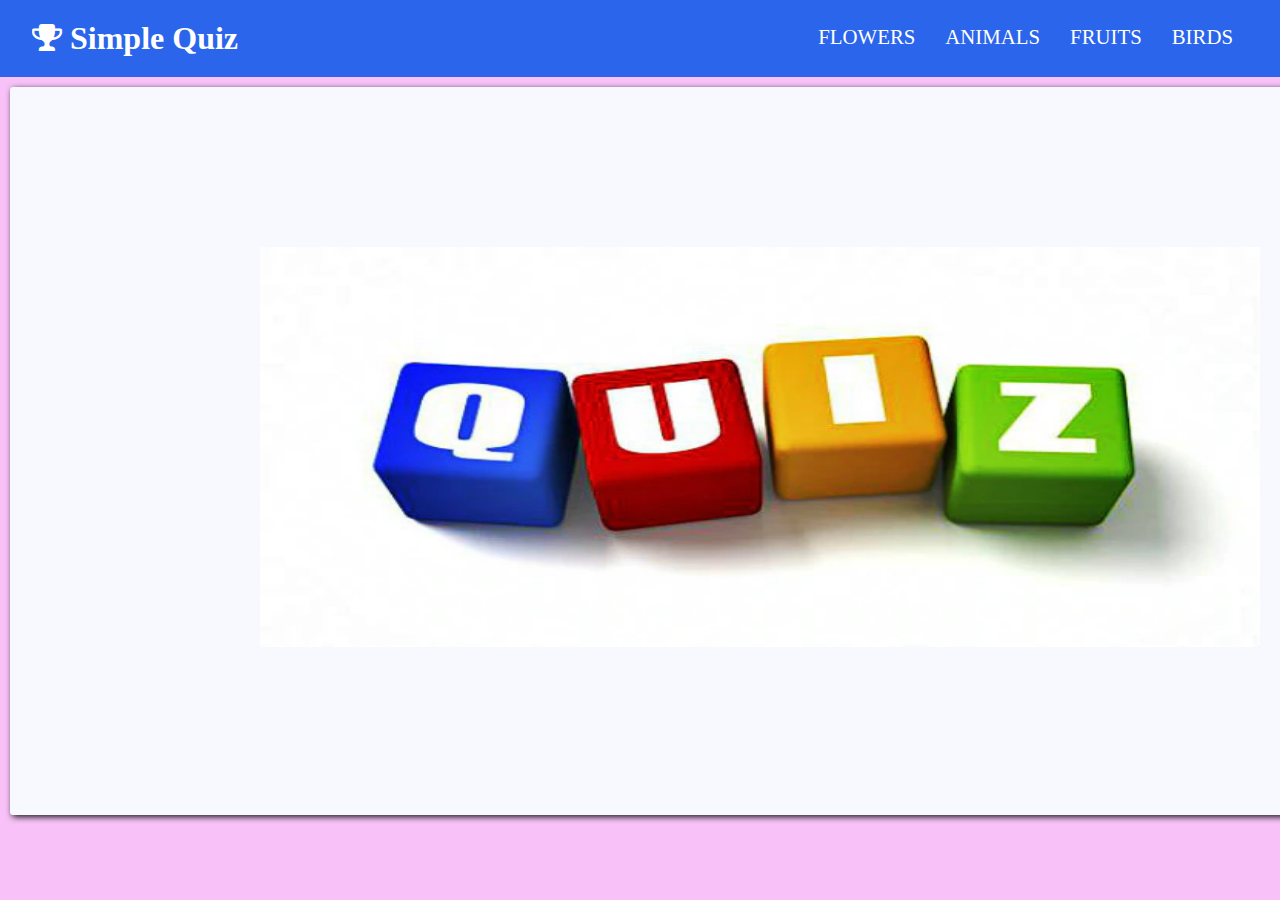
<file: index.html>
<!DOCTYPE html>

<html>
    <head>
        <title>EDUTECH MC Quiz </title>
        <meta charset="UTF-8">
        <meta name="viewport" content="width=device-width, initial-scale=1.0">
        
         <link rel = "stylesheet" type = "text/css" href ="style.css">
           <link rel="stylesheet" href="https://cdnjs.cloudflare.com/ajax/libs/font-awesome/4.7.0/css/font-awesome.min.css">
         
      <!-- Latest compiled and minified CSS -->
       

        <!-- jQuery library -->
        <script src="https://ajax.googleapis.com/ajax/libs/jquery/1.12.4/jquery.min.js"></script>

        <!-- Latest compiled and minified JavaScript -->
        <script src="https://maxcdn.bootstrapcdn.com/bootstrap/3.3.7/js/bootstrap.min.js"></script>

        
    </head>
    <body>
        
        <body>
  
           
            
            
  <audio id="myAudio">
    <source src="wrong.mp3" type="audio/mpeg">
  </audio>

            
            
  <header>
    <div class="visible-lg  visible-md"> 
    <div class="container">
      <div class="nav">
        <h2><span><i class="fa fa-trophy" aria-hidden="true"></i></span> Simple Quiz</h2>
        <nav>
          <ul>
            <li class="current"> <a href="Flowers.html">FLOWERS</a></li>
            <li><a href="Animals.html">ANIMALS</a></li>
            <li><a href="fruits.html">FRUITS</a></li>
            <li><a href="birds.html">BIRDS</a></li>
          </ul>
        </nav>
      </div>
    </div>
    </div>    
  </header>
  
   <div class="visible-lg  visible-md">
  <div class="wrapper">
      <div class="equation">
          
         
          
          
        
             <h1><img id="myImg" src="quiz4.png"   width="600px"  height ="300px"></h1> 
      </div>
      
      
     
  </div>
   </div>

  <script src="FLOWERS.js"></script>
  
  
</body>
</html>
</file>
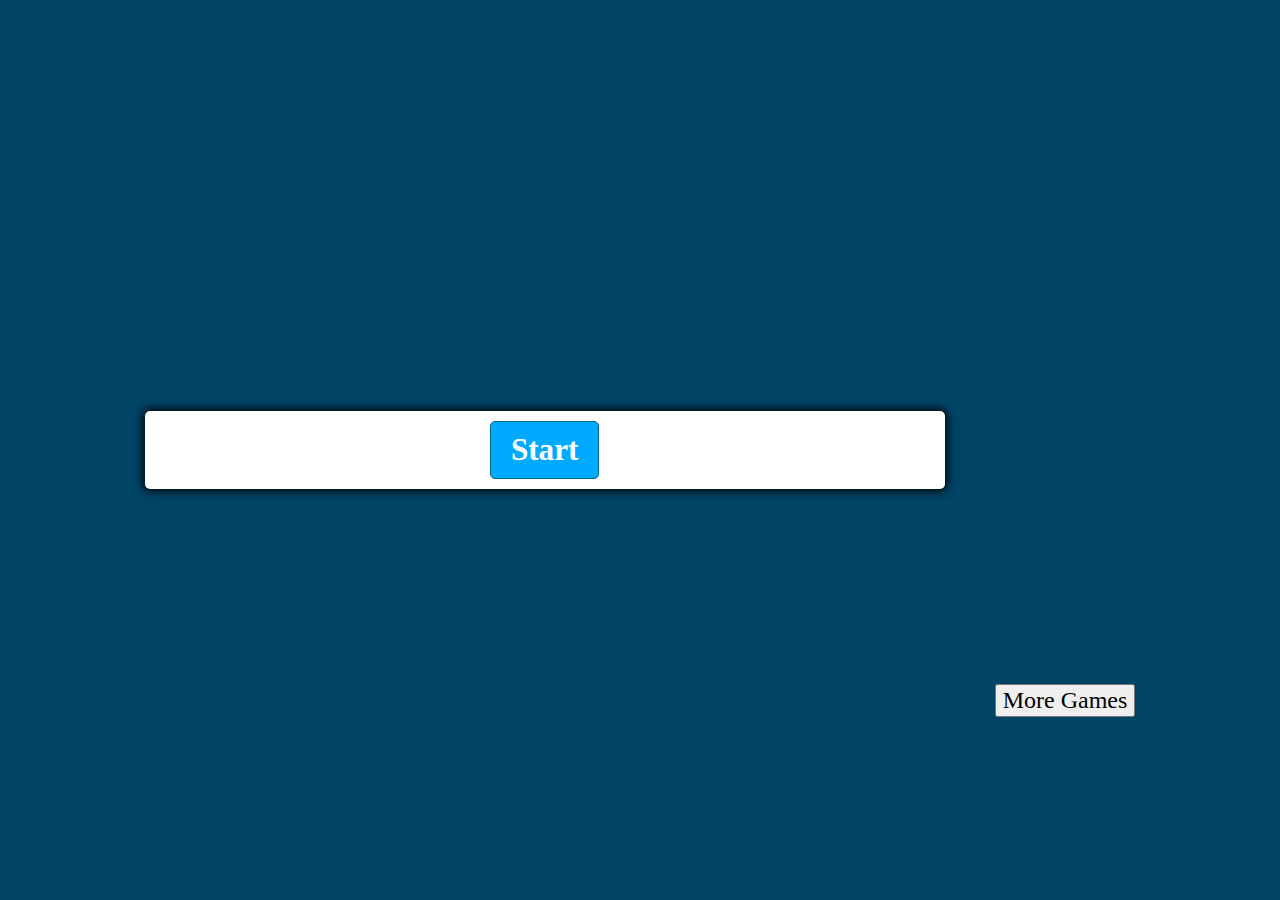
<file: Animals.html>
<!DOCTYPE html>
<html lang="en">
<head>
  <meta charset="UTF-8">
  <meta name="viewport" content="width=device-width, initial-scale=1.0">
  <meta http-equiv="X-UA-Compatible" content="ie=edge">
  <link href="Animals.css" rel="stylesheet">
  <script defer src="Animals.js"></script>
  <title>Quiz App</title>
</head>
<body>
  <div class="container">
    <div id="question-container" class="hide">
      <div id="question">Question</div>
      
      <img id="image" src="animal4.png"   width="600px"  height ="300px"> 
       
      <div id="answer-buttons" class="btn-grid">
        <button class="btn">Answer 1</button>
        <button class="btn">Answer 2</button>
        <button class="btn">Answer 3</button>
        <button class="btn">Answer 4</button>
      </div>
    </div>
    <div class="controls">
      <button id="start-btn" class="start-btn btn">Start</button>
      <button id="next-btn" class="next-btn btn hide">Next</button>
    </div>
  </div>
       <br>
    <div class ="home">
        <a href ="index.html"> <button style="font-size:24px">More Games </button> </a> </div>
</body>

</html>
</file>
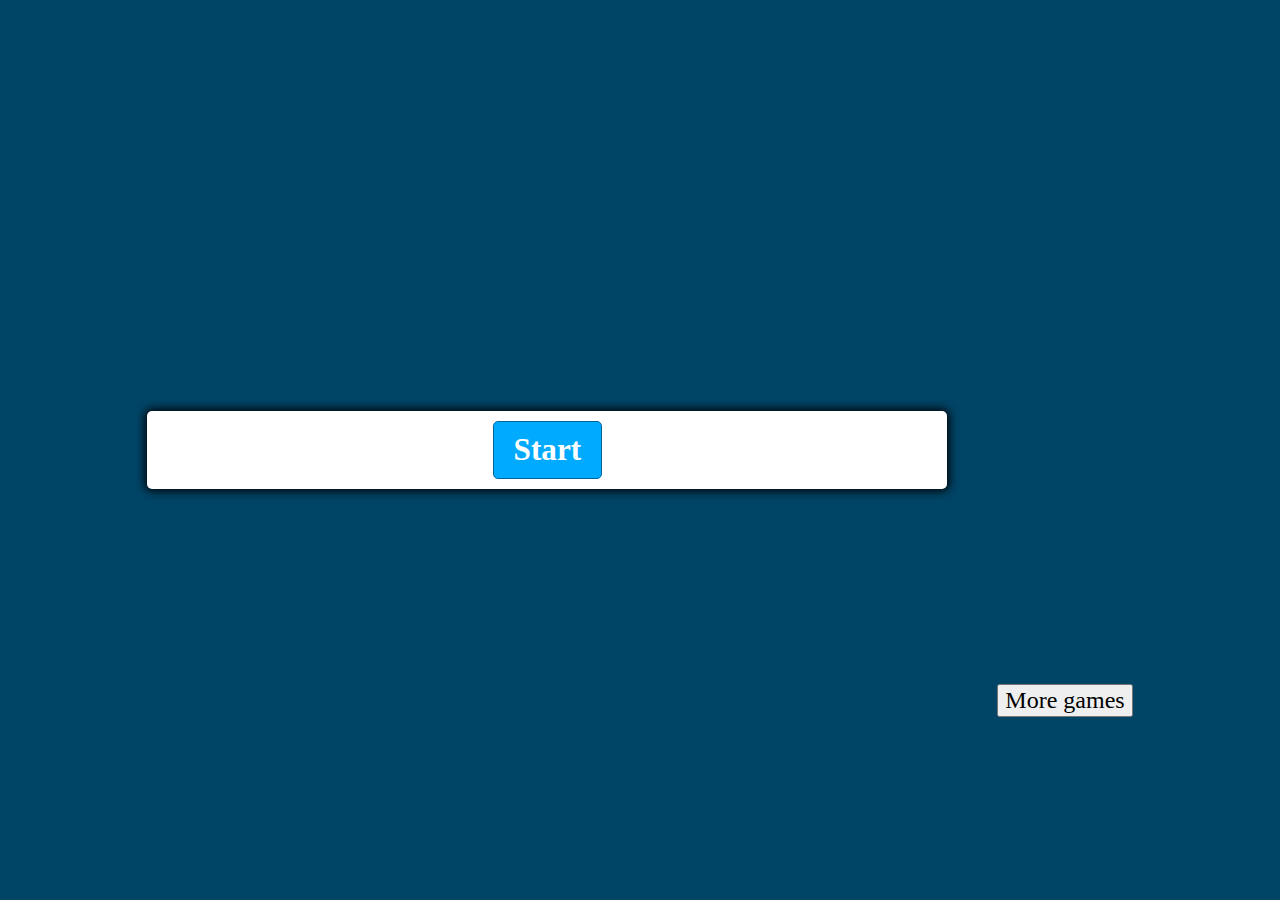
<file: birds.html>
<!DOCTYPE html>
<!--
To change this license header, choose License Headers in Project Properties.
To change this template file, choose Tools | Templates
and open the template in the editor.
-->
<html lang="en">
<head>
  <meta charset="UTF-8">
  <meta name="viewport" content="width=device-width, initial-scale=1.0">
  <meta http-equiv="X-UA-Compatible" content="ie=edge">
  <link href="birds.css" rel="stylesheet">
  <script defer src="birds.js"></script>
  <title>Quiz App</title>
</head>
<body>
  <div class="container">
    <div id="question-container" class="hide">
      <div id="question">Question</div>
      
      <img id="image" src="birds4.png"   width="700px"  height ="300px"> 
       
      <div id="answer-buttons" class="btn-grid">
        <button class="btn">Answer 1</button>
        <button class="btn">Answer 2</button>
        <button class="btn">Answer 3</button>
        <button class="btn">Answer 4</button>
      </div>
    </div>
    <div class="controls">
      <button id="start-btn" class="start-btn btn">Start</button>
      <button id="next-btn" class="next-btn btn hide">Next</button>
    </div>
  </div>
       <br>
    <div class ="home">
        <a href ="index.html"> <button style="font-size:24px">More games </button> </a> </div>
</body>
</html>
</file>
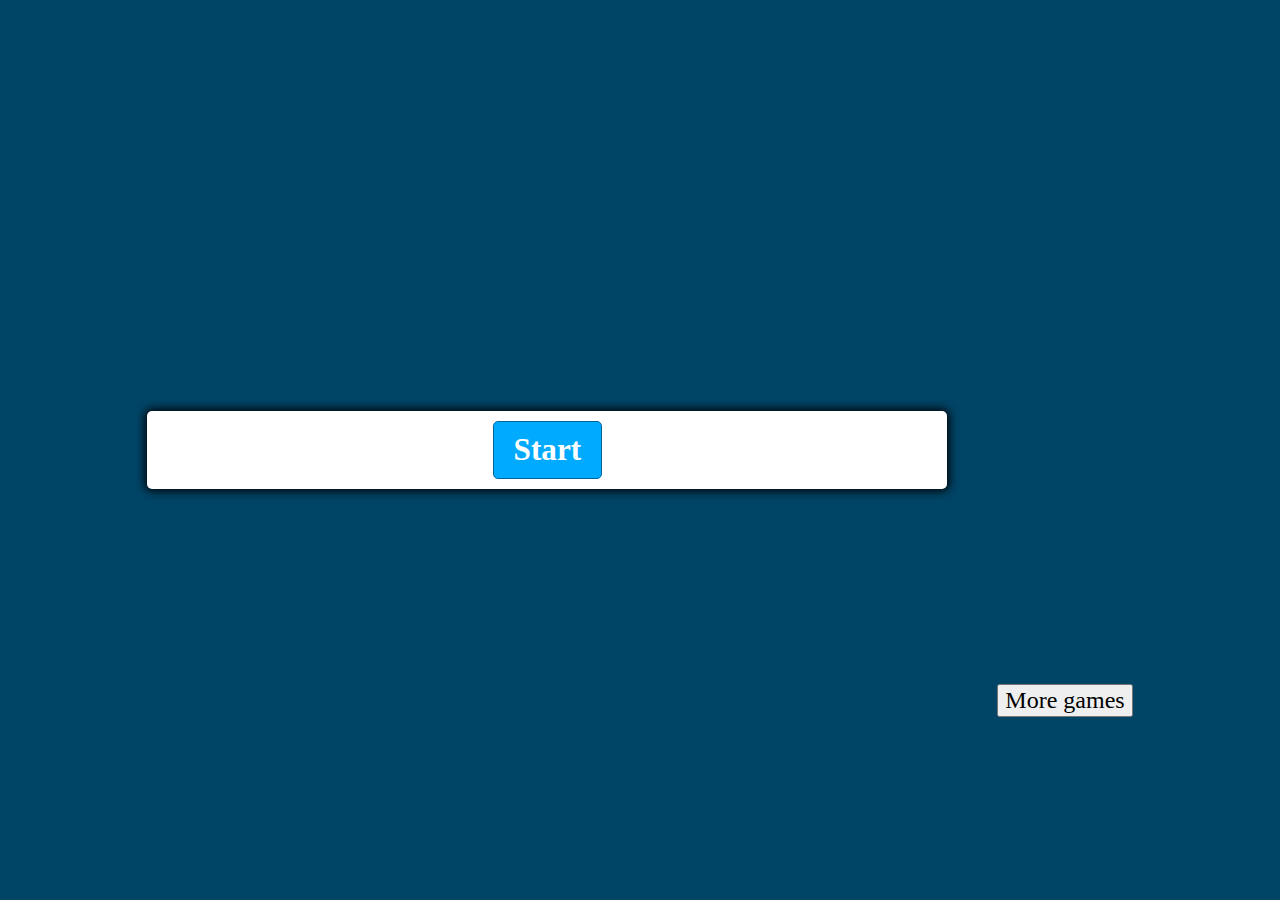
<file: FLOWERS.html>
<!DOCTYPE html>
<!--
To change this license header, choose License Headers in Project Properties.
To change this template file, choose Tools | Templates
and open the template in the editor.
-->
<html lang="en">
<head>
  <meta charset="UTF-8">
  <meta name="viewport" content="width=device-width, initial-scale=1.0">
  <meta http-equiv="X-UA-Compatible" content="ie=edge">
  <link href="FLOWERS.css" rel="stylesheet">
  <script defer src="FLOWERS.js"></script>
  <title>Quiz App</title>
</head>
<body>
  <div class="container">
    <div id="question-container" class="hide">
      <div id="question">Question</div>
      
      <img id="image" src="flower2.png"   width="600px"  height ="300px"> 
       
      <div id="answer-buttons" class="btn-grid">
        <button class="btn">Answer 1</button>
        <button class="btn">Answer 2</button>
        <button class="btn">Answer 3</button>
        <button class="btn">Answer 4</button>
      </div>
    </div>
    <div class="controls">
      <button id="start-btn" class="start-btn btn">Start</button>
      <button id="next-btn" class="next-btn btn hide">Next</button>
    </div>
  </div>
       <br>
    <div class ="home">
        <a href ="index.html"> <button style="font-size:24px">More games </button> </a> </div>
</body>
</html>
</file>
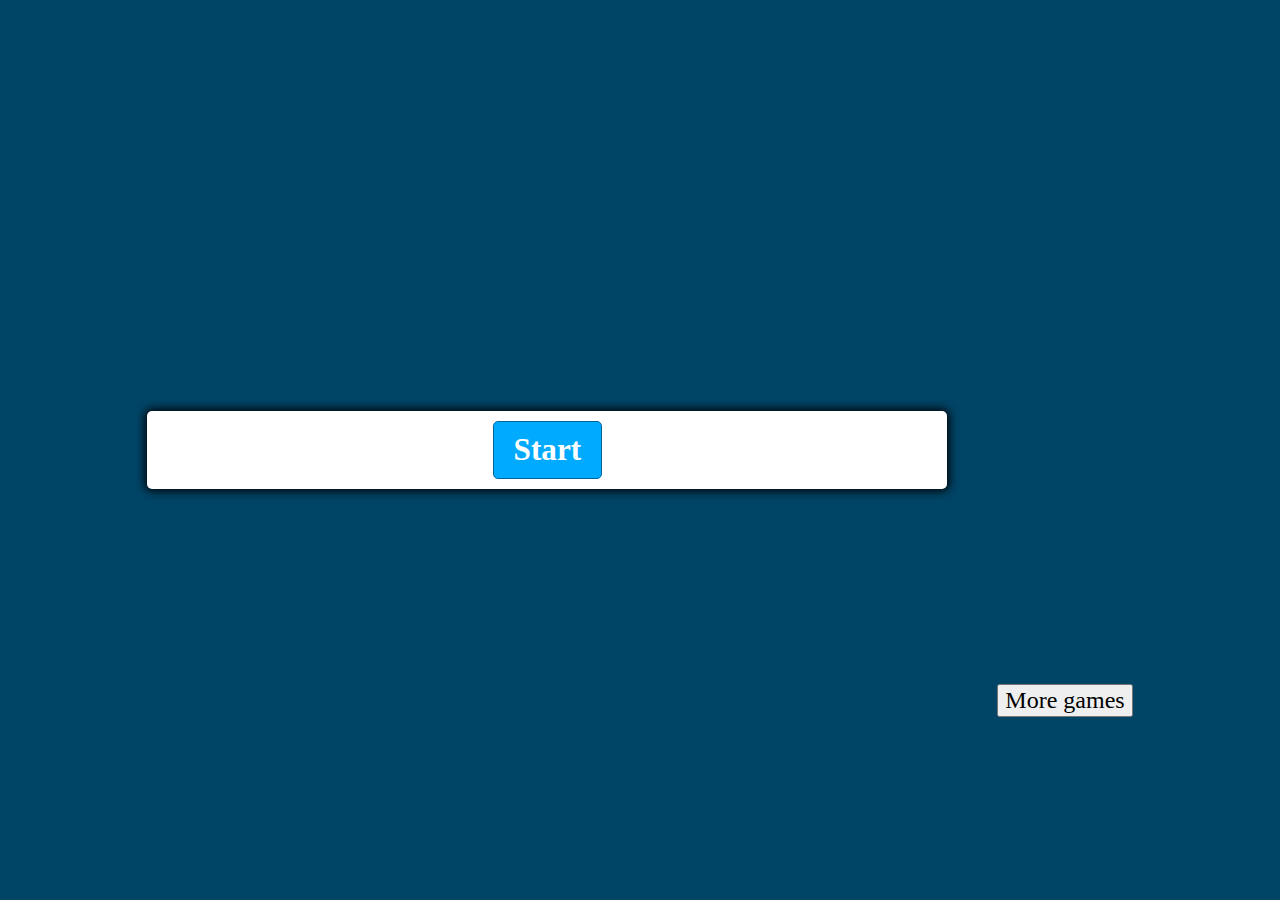
<file: FRUITS.html>
<!DOCTYPE html>
<!--
To change this license header, choose License Headers in Project Properties.
To change this template file, choose Tools | Templates
and open the template in the editor.
-->
<html lang="en">
<head>
  <meta charset="UTF-8">
  <meta name="viewport" content="width=device-width, initial-scale=1.0">
  <meta http-equiv="X-UA-Compatible" content="ie=edge">
  <link href="FRUITS.css" rel="stylesheet">
  <script defer src="FRUITS.js"></script>
  <title>Quiz App</title>
</head>
<body>
           
  <audio id="myAudio">
    <source src="wrong.mp3" type="audio/mpeg">
  </audio>

  <div class="container">
    <div id="question-container" class="hide">
      <div id="question">Question</div>
      
      <img id="image" src="fruit1.png"   width="700px"  height ="300px"> 
       
      <div id="answer-buttons" class="btn-grid">
        <button class="btn">Answer 1</button>
        <button class="btn">Answer 2</button>
        <button class="btn">Answer 3</button>
        <button class="btn">Answer 4</button>
      </div>
    </div>
    <div class="controls">
      <button id="start-btn" class="start-btn btn">Start</button>
      <button id="next-btn" class="next-btn btn hide">Next</button>
    </div>
  </div>
       <br>
    <div class ="home">
        <a href ="index.html"> <button style="font-size:24px">More games</button> </a> </div>
</body>
</html>
</file>
<file: style.css>
@import url('https://fonts.googleapis.com/css2?family=Luckiest+Guy&display=swap');

*{
  padding: 0;
  margin: 0;
}

body{
  font-family: font-family: Georgia, serif;
  background-color: #E6E6;
}

header{
  background: #2B65EC;
}

.container{
  width: 95%;
  margin: auto;
}

.nav{
  overflow: hidden;
  background:#2B65EC;
  color: #fff;
  padding: 20px 0;
}

.nav h2{
  font-size: 2rem;
  float: left;
}

nav{
  float: right;
}

nav ul{
  list-style-type: none;
}

nav li{
  font-size: 1.3rem;
  margin-top: 5px;
  float: left;
  padding: 0 15px;
}

nav a{
  text-decoration: none;
  color: #fff;
}

.current a::after{
 
  display: block;
}

.wrapper{
  display: grid;
  
}

.equation{
  display: flex;
  justify-content: center;
  align-items: center;
  box-shadow: 2px 2px 6px 0px rgba(0, 0, 0, 0.9);
  font-size: 2;
  background: #F8F8FF;
  border-radius: 3px;
  text-align: left;
  margin: 10px 10px 0px 10px;
  padding: 160px;
  width:1180px;
 
}

#myImg{
    width:1000px;
    height:400px;
    
}



a:link {
  color: #fff;
  
}

/* visited link */
a:visited {
  color: #FFF;
}

/* mouse over link */
a:hover {
  color: red;
  background-color:greenyellow;
  border: 1px ;
  
}

/* selected link */
a:active {
  color: #FF00FF;


  
@media(max-width:768px){
  .nav h2{
    font-size: 1.5rem;
    float: none;
    text-align: center;
  }

  nav{
    float: none;
    display: flex;
    justify-content: center;
  }

  nav li{
    font-size: 1rem;
  }
}

@media(max-width:480px){
  .nav h2{
    float: none;
    text-align: center;
  }

  .equation h1{
    display: inline;
    padding: 10px;
  } 

  nav li{
    font-size: .8rem;
  }

}
</file>
<file: Animals.css>
*, *::before, *::after {
  box-sizing: border-box;
  font-family: Gotham Rounded;
  font-size: 1.3rem;
}

:root {
  --hue-neutral: 200;
  --hue-wrong: 0;
  --hue-correct: 145;
}

body {
  --hue: var(--hue-neutral);
  padding: 0;
  margin: 0;
  display: flex;
  width: 100vw;
  height: 100vh;
  justify-content: center;
  align-items: center;
  background-color: hsl(var(--hue), 100%, 20%);
  
}

body.correct {
  --hue: var(--hue-correct);
}

body.wrong {
  --hue: var(--hue-wrong);
}

.container {
  width: 800px;
  max-width: 80%;
  background-color: white;
  border-radius: 5px;
  padding: 10px;
  box-shadow: 0 0 10px 2px;
}

.btn-grid {
  display: grid;
  grid-template-columns: repeat(2, auto);
  gap: 10px;
  margin: 20px 0;
}

.btn {
  --hue: var(--hue-neutral);
  border: 1px solid hsl(var(--hue), 100%, 30%);
  background-color: hsl(var(--hue), 100%, 50%);
  border-radius: 5px;
  padding: 5px 10px;
  color: white;
  outline: none;
}

.btn:hover {
  border-color: black;
}

.btn.correct {
  --hue: var(--hue-correct);
  color: black;
}

.btn.wrong {
  --hue: var(--hue-wrong);
}

.start-btn, .next-btn {
  font-size: 1.5rem;
  font-weight: bold;
  padding: 10px 20px;
  
}

.controls {
  display: flex;
  justify-content: center;
  align-items: center;
}

.hide {
  display: none;
}


.home{
    
    margin-top: 500px;
    margin-left:50px;
    
}
</file>
<file: birds.css>
/*
To change this license header, choose License Headers in Project Properties.
To change this template file, choose Tools | Templates
and open the template in the editor.
*/
/* 
    Created on : 29 Jun, 2021, 2:16:17 PM
    Author     : 91868
*/

*, *::before, *::after {
  box-sizing: border-box;
  font-family: Gotham Rounded;
  font-size: 1.3rem;
}

:root {
  --hue-neutral: 200;
  --hue-wrong: 0;
  --hue-correct: 145;
}

body {
  --hue: var(--hue-neutral);
  padding: 0;
  margin: 0;
  display: flex;
  width: 100vw;
  height: 100vh;
  justify-content: center;
  align-items: center;
  background-color: hsl(var(--hue), 100%, 20%);
  
}

body.correct {
  --hue: var(--hue-correct);
}

body.wrong {
  --hue: var(--hue-wrong);
}

.container {
  width: 800px;
  max-width: 80%;
  background-color: white;
  border-radius: 5px;
  padding: 10px;
  box-shadow: 0 0 10px 2px;
}

.btn-grid {
  display: grid;
  grid-template-columns: repeat(2, auto);
  gap: 10px;
  margin: 20px 0;
}

.btn {
  --hue: var(--hue-neutral);
  border: 1px solid hsl(var(--hue), 100%, 30%);
  background-color: hsl(var(--hue), 100%, 50%);
  border-radius: 5px;
  padding: 5px 10px;
  color: white;
  outline: none;
}

.btn:hover {
  border-color: black;
}

.btn.correct {
  --hue: var(--hue-correct);
  color: black;
}

.btn.wrong {
  --hue: var(--hue-wrong);
}

.start-btn, .next-btn {
  font-size: 1.5rem;
  font-weight: bold;
  padding: 10px 20px;
  
}

.controls {
  display: flex;
  justify-content: center;
  align-items: center;
}

.hide {
  display: none;
}


.home{
    
    margin-top: 500px;
    margin-left:50px;
    
}
</file>
<file: FLOWERS.css>
/*
To change this license header, choose License Headers in Project Properties.
To change this template file, choose Tools | Templates
and open the template in the editor.
*/
/* 
    Created on : 29 Jun, 2021, 7:49:19 AM
    Author     : 91868
*/
*, *::before, *::after {
  box-sizing: border-box;
  font-family: Gotham Rounded;
  font-size: 1.3rem;
}

:root {
  --hue-neutral: 200;
  --hue-wrong: 0;
  --hue-correct: 145;
}

body {
  --hue: var(--hue-neutral);
  padding: 0;
  margin: 0;
  display: flex;
  width: 100vw;
  height: 100vh;
  justify-content: center;
  align-items: center;
  background-color: hsl(var(--hue), 100%, 20%);
  
}

body.correct {
  --hue: var(--hue-correct);
}

body.wrong {
  --hue: var(--hue-wrong);
}

.container {
  width: 800px;
  max-width: 80%;
  background-color: white;
  border-radius: 5px;
  padding: 10px;
  box-shadow: 0 0 10px 2px;
}

.btn-grid {
  display: grid;
  grid-template-columns: repeat(2, auto);
  gap: 10px;
  margin: 20px 0;
}

.btn {
  --hue: var(--hue-neutral);
  border: 1px solid hsl(var(--hue), 100%, 30%);
  background-color: hsl(var(--hue), 100%, 50%);
  border-radius: 5px;
  padding: 5px 10px;
  color: white;
  outline: none;
}

.btn:hover {
  border-color: black;
}

.btn.correct {
  --hue: var(--hue-correct);
  color: black;
}

.btn.wrong {
  --hue: var(--hue-wrong);
}

.start-btn, .next-btn {
  font-size: 1.5rem;
  font-weight: bold;
  padding: 10px 20px;
  
}

.controls {
  display: flex;
  justify-content: center;
  align-items: center;
}

.hide {
  display: none;
}


.home{
    
    margin-top: 500px;
    margin-left:50px;
    
}
</file>
<file: FRUITS.css>
/*
To change this license header, choose License Headers in Project Properties.
To change this template file, choose Tools | Templates
and open the template in the editor.
*/
/* 
    Created on : 29 Jun, 2021, 8:24:47 AM
    Author     : 91868
*/

*, *::before, *::after {
  box-sizing: border-box;
  font-family: Gotham Rounded;
  font-size: 1.3rem;
}

:root {
  --hue-neutral: 200;
  --hue-wrong: 0;
  --hue-correct: 145;
}

body {
  --hue: var(--hue-neutral);
  padding: 0;
  margin: 0;
  display: flex;
  width: 100vw;
  height: 100vh;
  justify-content: center;
  align-items: center;
  background-color: hsl(var(--hue), 100%, 20%);
  
}

body.correct {
  --hue: var(--hue-correct);
}

body.wrong {
  --hue: var(--hue-wrong);
  
}

.container {
  width: 800px;
  max-width: 80%;
  background-color: white;
  border-radius: 5px;
  padding: 10px;
  box-shadow: 0 0 10px 2px;
   
}

.btn-grid {
  display: grid;
  grid-template-columns: repeat(2, auto);
  gap: 10px;
  margin: 20px 0;
}

.btn {
  --hue: var(--hue-neutral);
  border: 1px solid hsl(var(--hue), 100%, 30%);
  background-color: hsl(var(--hue), 100%, 50%);
  border-radius: 5px;
  padding: 5px 10px;
  color: white;
  outline: none;
}

.btn:hover {
  border-color: black;
}

.btn.correct {
  --hue: var(--hue-correct);
  color: black;
  
}

.btn.wrong {
  --hue: var(--hue-wrong);
}

.start-btn, .next-btn {
  font-size: 1.5rem;
  font-weight: bold;
  padding: 10px 20px;
  
}

.controls {
  display: flex;
  justify-content: center;
  align-items: center;
 
}

.hide {
  display: none;
}


.home{
    
    margin-top: 500px;
    margin-left:50px;
    
}
</file>
